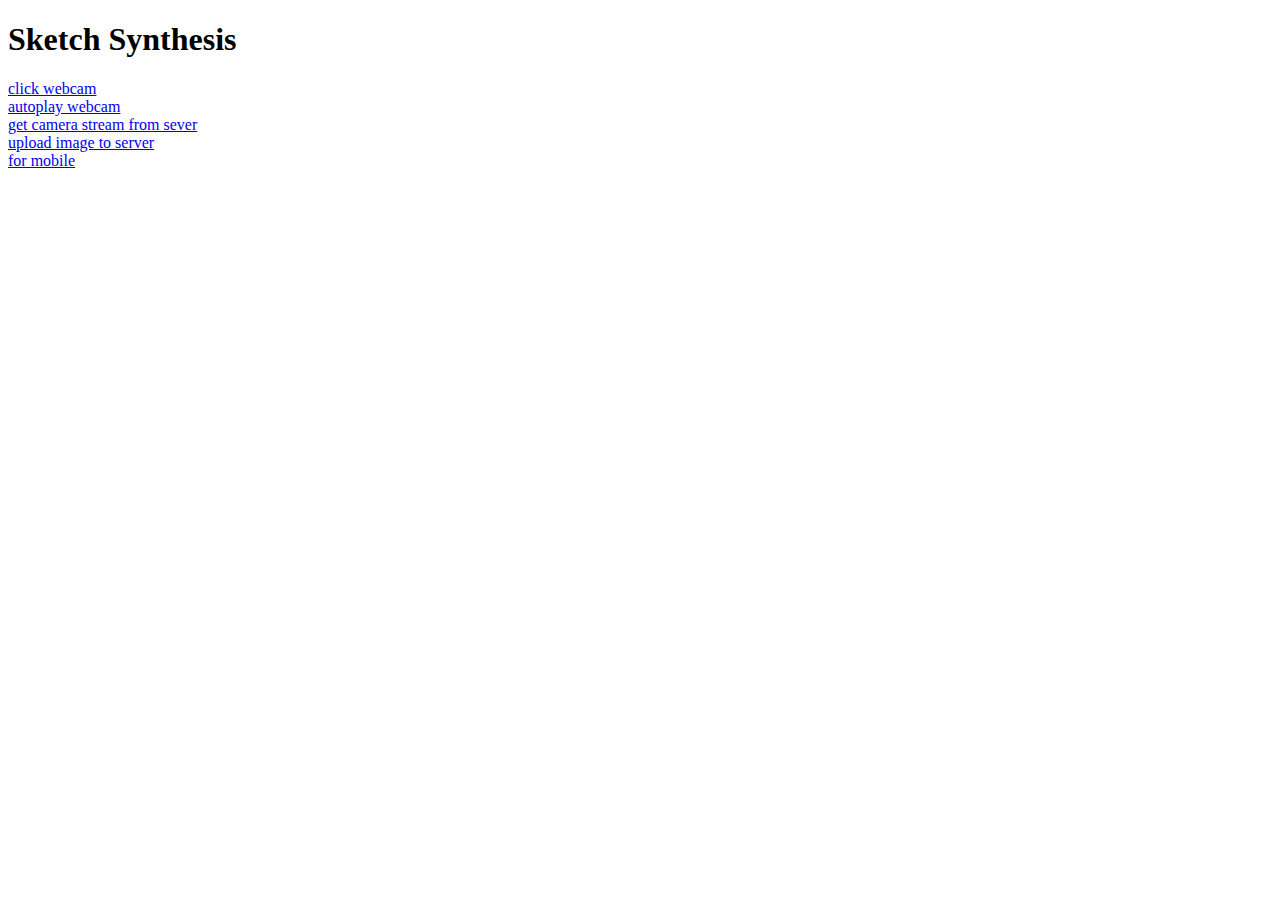
<file: flask/templates/index.html>
<!DOCTYPE html>
<html>
<head>
    <meta charset="UTF-8">
    <meta name="viewport" content="width=device-width, initial-scale=1.0">
    <meta http-equiv="X-UA-Compatible" content="ie=edge">
    <title>Sketch Synthesis</title>
</head>
<body>   
    <h1>Sketch Synthesis</h1>
    <a href="/click">click webcam</a> <br/>
    <a href="/auto">autoplay webcam</a> <br/>
    <a href="server">get camera stream from sever</a> <br/>
    <a href="/upload">upload image to server</a> <br/>
    <a href="/mobile">for mobile</a> <br/>
</body>
</html>
</file>
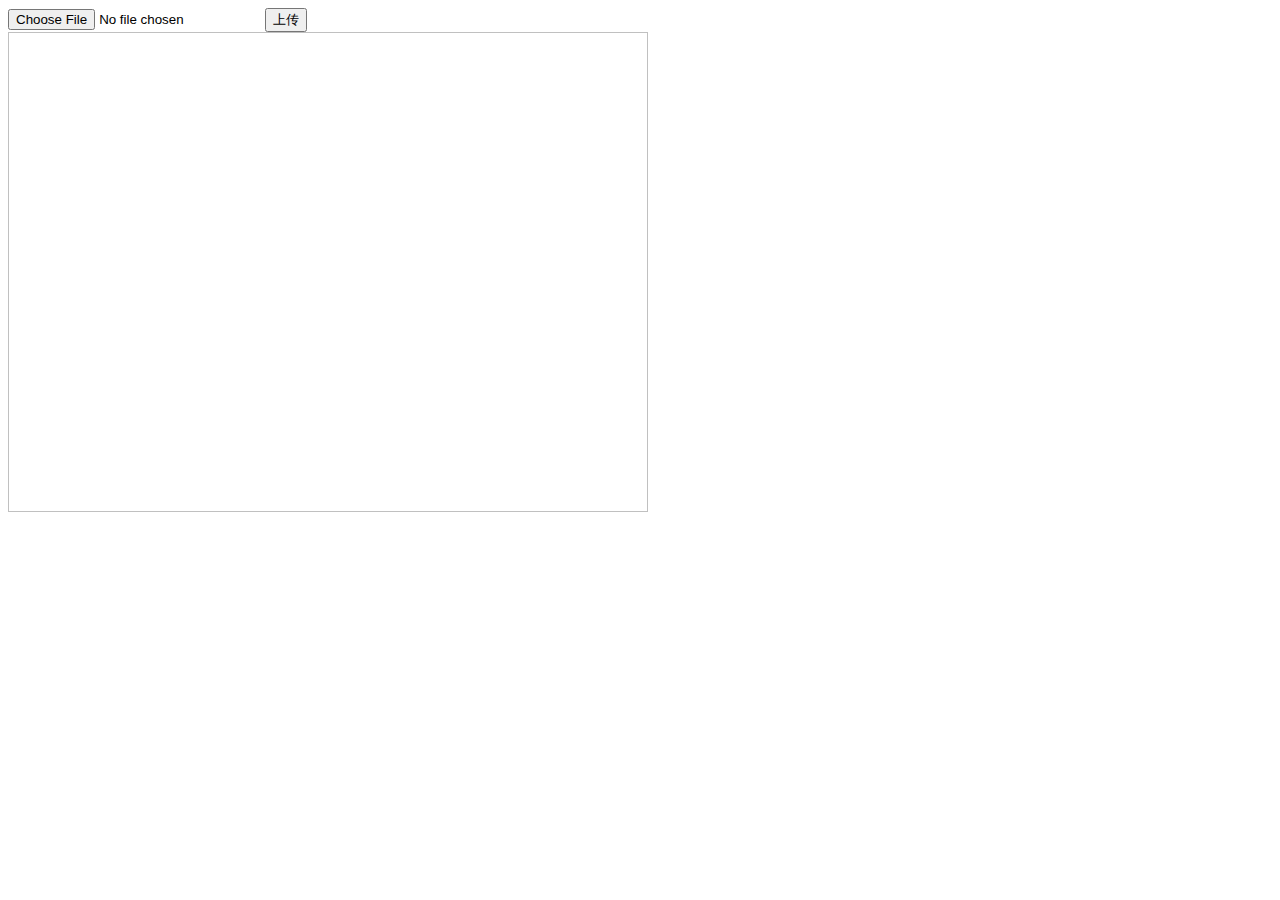
<file: flask/ref_unused/flask_upload/templates/index.html>
<!DOCTYPE html> 
<html>
    <head>
        <title>首页</title>
    </head>
    <body>
    <div id="box">
        <form id="uploadForm" enctype="multipart/form-data" >
            <input type="file" name="file">
            <input type="button" value="上传" id="upFileBtn">
        </form>
    </div>
    <div style="height:25%;width:25%;">
        <img id="resImg" width="640" height="480">
    </div>
    <script src="https://code.jquery.com/jquery-3.3.1.min.js" ></script>
    <script>
        let resImg = document.getElementById('resImg');
        $('#upFileBtn').click(function () {
            let formFile = new FormData($('#uploadForm')[0])
            let tmStart = (new Date()).getTime(); 
		     $.ajax({
                url:"/img_upload",
                type:"POST",
                data:formFile,
                processData:false,
                contentType:false,
                success: function (data) {
                    console.log(`recv: ${(new Date()).getTime()-tmStart}`);
                    resImg.setAttribute('src', data);
                },
                error: function (XMLHttpRequest, textStatus, errorThrown) {
                    console.error(`${XMLHttpRequest.status},${XMLHttpRequest.readyState},${textStatus}`);
                }
             })
        })
    </script>
    </body>
</html>
</file>
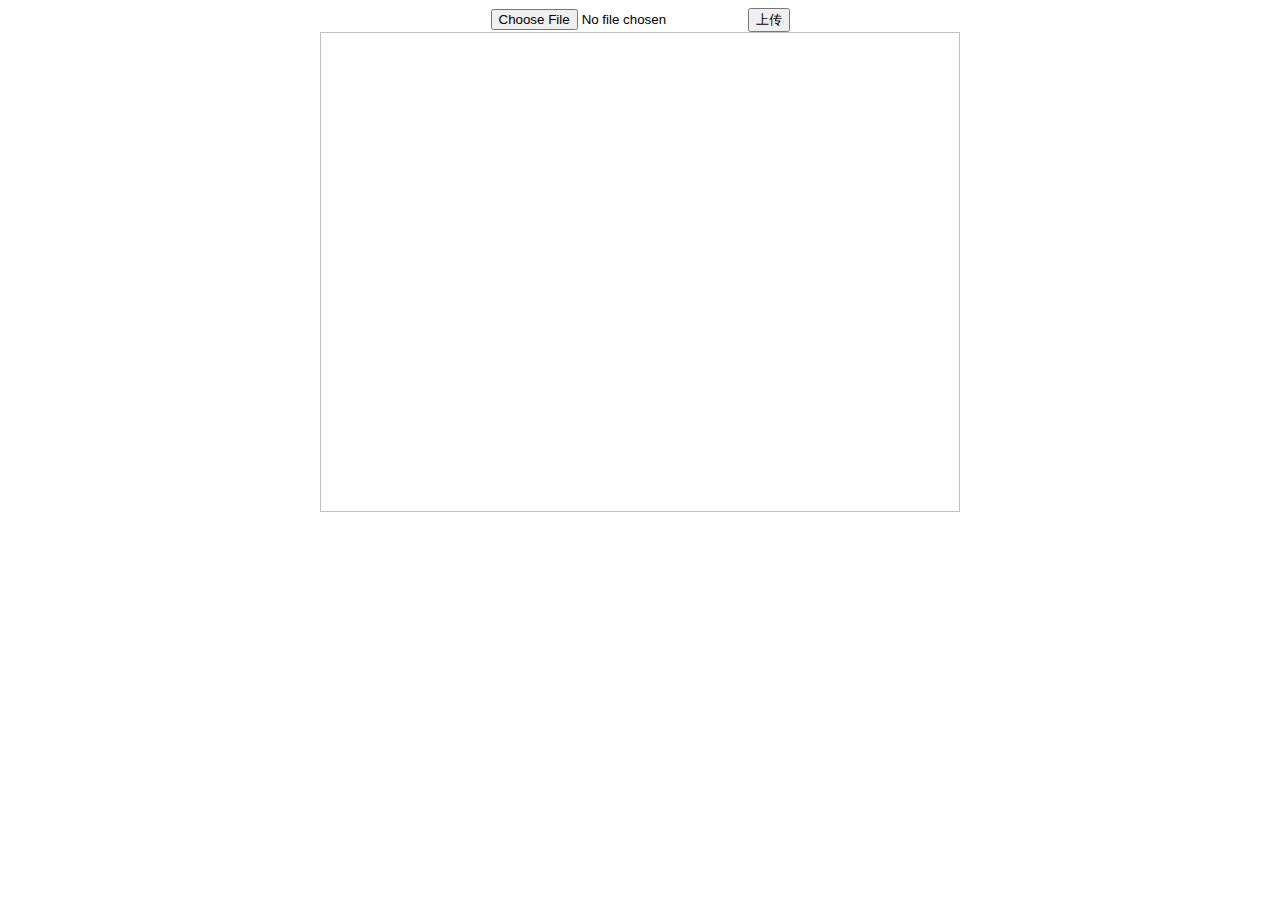
<file: flask/templates/image_upload.html>
<!DOCTYPE html> 
<html>
    <head>
        <title>Sketch Synthesis</title>
    </head>
    <body>
    <div id="box" align="center">
        <form id="uploadForm" enctype="multipart/form-data" >
            <input type="file" name="file">
            <input type="button" value="上传" id="upFileBtn">
        </form>
    </div>
    <div align="center">
        <img id="resImg" width="640" height="480">
    </div>
    <script src="https://code.jquery.com/jquery-3.3.1.min.js" ></script>
    <script>
        let resImg = document.getElementById('resImg');
        $('#upFileBtn').click(function () {
            let formFile = new FormData($('#uploadForm')[0])
            let tmStart = (new Date()).getTime(); 
		     $.ajax({
                url: "/img_upload",
                type: "POST",
                data: formFile,
                processData: false,
                contentType: false,
                success: function (data) {
                    console.log(`recv: ${(new Date()).getTime()-tmStart}`);
                    resImg.setAttribute('src', data);
                },
                error: function (XMLHttpRequest, textStatus, errorThrown) {
                    console.error(`${XMLHttpRequest.status},${XMLHttpRequest.readyState},${textStatus}`);
                }
             })
        })
    </script>
    </body>
</html>
</file>
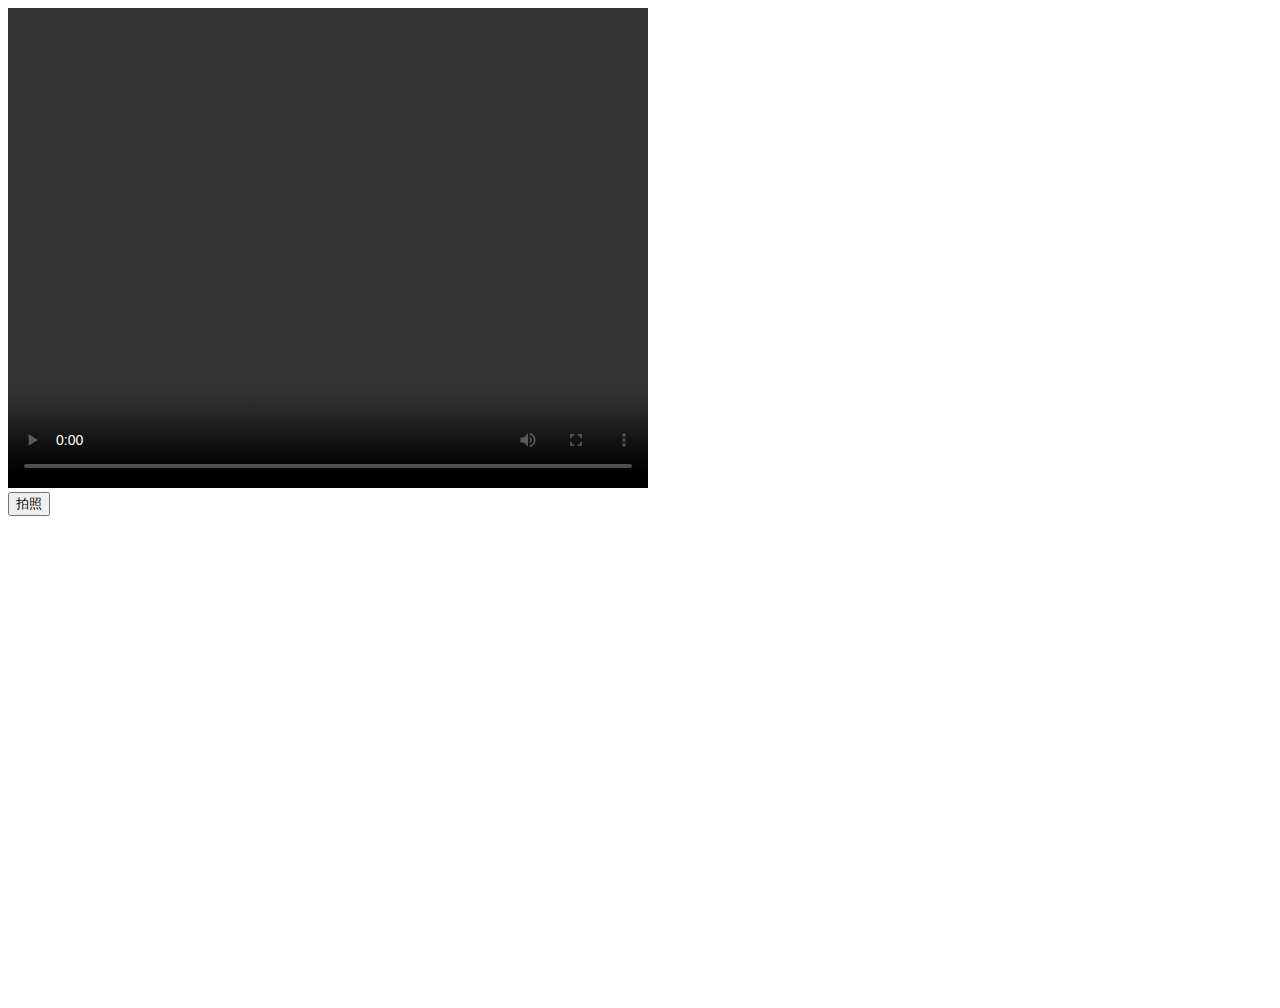
<file: flask/ref_unused/flask_remote/templates/index_ajax.html>
<!DOCTYPE html>
<html lang="en">
<head>
  <meta charset="UTF-8">
  <meta name="viewport" content="width=device-width, initial-scale=1.0">
  <meta http-equiv="X-UA-Compatible" content="ie=edge">
  <title>摄像头拍照</title>
</head>
<body>
  <video id="video" width="640" height="480" controls>
  </video>
  <div>
    <button id="capture">拍照</button>
  </div>
  <canvas id="canvas" width="640" height="480"></canvas>
  <script src="https://code.jquery.com/jquery-3.3.1.min.js"></script>
  <script>
    //访问用户媒体设备的兼容方法
    function getUserMedia(constraints, success, error) {
      if (navigator.mediaDevices.getUserMedia) {
        //最新的标准API
        navigator.mediaDevices.getUserMedia(constraints).then(success).catch(error);
      } else if (navigator.webkitGetUserMedia) {
        //webkit核心浏览器
        navigator.webkitGetUserMedia(constraints,success, error)
      } else if (navigator.mozGetUserMedia) {
        //firfox浏览器
        navigator.mozGetUserMedia(constraints, success, error);
      } else if (navigator.getUserMedia) {
        //旧版API
        navigator.getUserMedia(constraints, success, error);
      }
    }

    function success(stream) {
      //兼容webkit核心浏览器
      let CompatibleURL = window.URL || window.webkitURL;
      //将视频流设置为video元素的源
      console.log(stream);

      //video.src = CompatibleURL.createObjectURL(stream);
      video.srcObject = stream;
      video.play();
    }

    function error(error) {
      console.log(`访问用户媒体设备失败${error.name}, ${error.message}`);
    }

    if (navigator.mediaDevices.getUserMedia || navigator.getUserMedia || navigator.webkitGetUserMedia || navigator.mozGetUserMedia) {
      //调用用户媒体设备, 访问摄像头
      getUserMedia({video : {width: 640, height: 480}}, success, error);
    } else {
      alert('不支持访问用户媒体');
    }


    let video = document.getElementById('video');
    let canvas = document.getElementById('canvas');
    let context = canvas.getContext('2d');

    document.getElementById('capture').addEventListener('click', function () {
      context.drawImage(video, 0, 0, 640, 480);      
      //直接将canvas中的内容转化为base64格式，传入到需要显示的img中
      var imgStr = canvas.toDataURL('image/jpeg'); // 不加image/jpeg会默认成png
      //这里用formDate对象向后端传输文件完成交互
      // var formDate = new FormData();
      // formDate.append('image', convertBase64UrlToBlob(imgStr));
      $.ajax({
          method: 'POST',
          // 没有tojson 会导致SCRIPT1012: SCRIPT1012: Expected '/'
          url: {{ url_for('img_trans')|tojson }},
          // data: formDate,
          data: imgStr,
          // dataType: 'json', # 指定接收消息格式, 未指定会自行判断
          contentType: false,
          processData: false,
          success: function(result){
              // alert(data.data);
              console.log(`sucess', ${result.data}`);
              // console.log(`imgdata, ${imgdata}`)
          },
        　error: function (XMLHttpRequest, textStatus, errorThrown) {
    　　　　  console.log(`error:${XMLHttpRequest.status},${XMLHttpRequest.readyState},${textStatus}`);
      　　}
      });

    },false)

    // 这是一个转换base64的一个方法
    function convertBase64UrlToBlob(urlData){
      var bytes=window.atob(urlData.split(',')[1]);        //去掉url的头，并转换为byte
      //处理异常,将ascii码小于0的转换为大于0
      var ab = new ArrayBuffer(bytes.length);
      var ia = new Uint8Array(ab);
      for (var i = 0; i < bytes.length; i++) {
          ia[i] = bytes.charCodeAt(i);
      }
      return new Blob( [ab] , {type : 'image/jpeg'});
    }

  </script>
</body>
</html>
</file>
